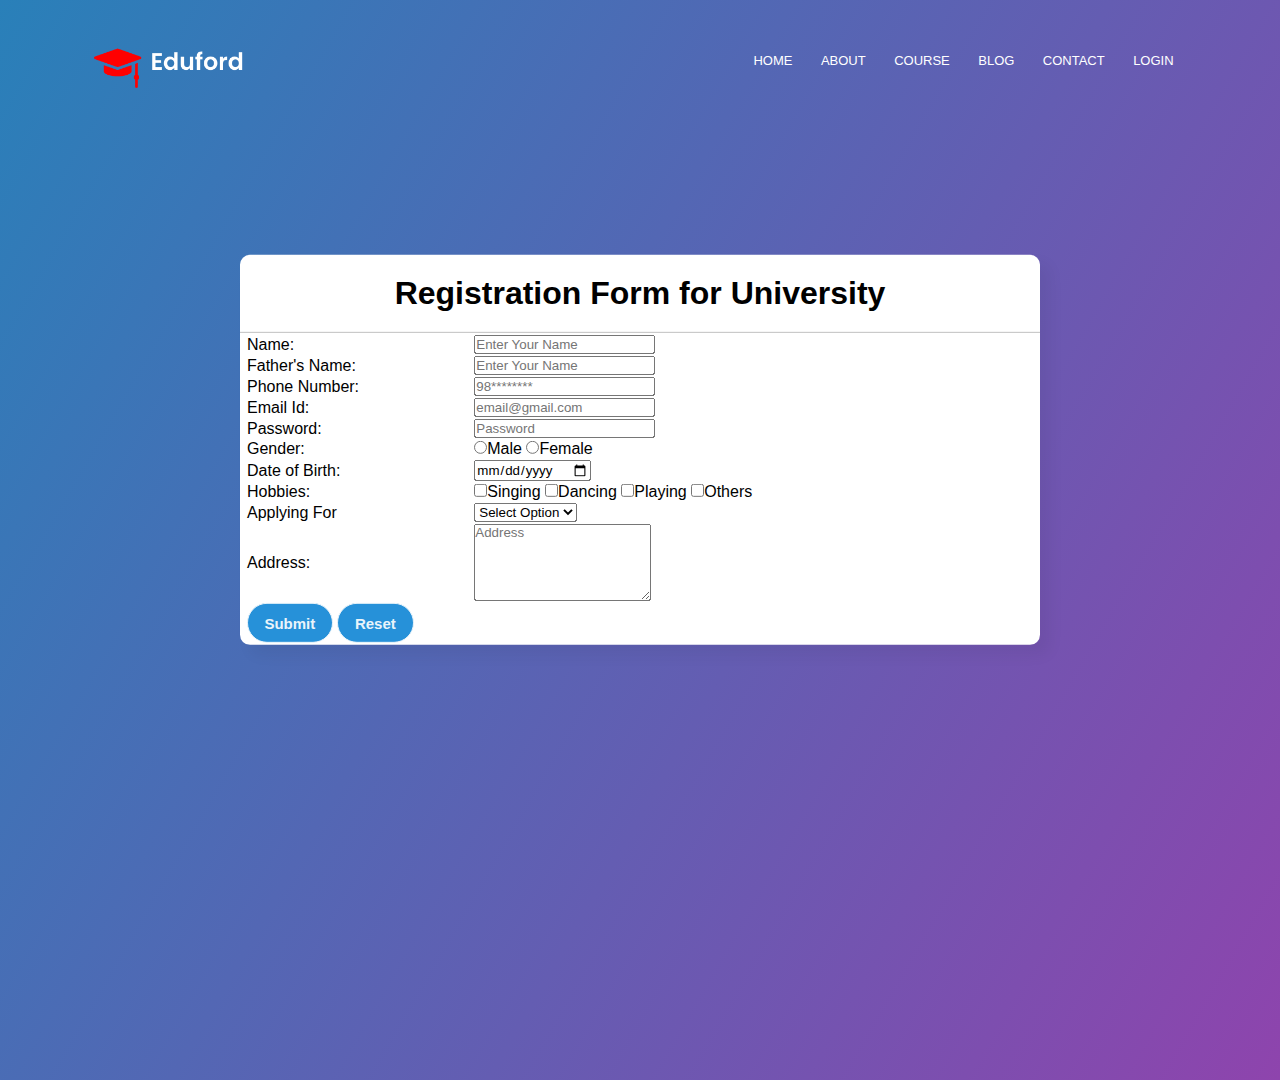
<file: admissionform.html>
<html>

    <head>
        <title>Registration Form</title>
        <link rel="stylesheet" href="admission.css">
    </head>
    <body>
        <section class="header">
            <nav>
                <a href="index.html"><img src="eduford_img/logo.png"></a>
                <div class="nav-links">
                <ul>
                    <li><a href="index.html">HOME</a></li>
                    <li><a href="about.html">ABOUT</a></li>
                    <li><a href="course.html">COURSE</a></li>
                    <li><a href="blog.html">BLOG</a></li>
                    <li><a href="contact.html">CONTACT</a></li>
                    <li><a href="loginfrom.html">LOGIN</a></li>
                </ul>
            </div>
     </nav>
        <div class="form">
        <h1>Registration Form for University</h1>
        <form>
            <table>
                <tr>
                    <td>
                        Name:
                    </td>
                    
                    <td>
                        <input type="text" placeholder="Enter Your Name" name="">
                    </td>
                <tr>
                    <td>
                       Father's Name:
                    </td>
                    <td>
                        <input type="text" placeholder="Enter Your Name" name="">
                    </td>
                </tr>
                <tr>
                    <td>
                        Phone Number:
                    </td>
                    <td>
                        <input type="phone" placeholder="98********">
                    </td>
                </tr>
                <tr>
                    <td>
                        Email Id:
                    </td>
                    <td>
                        <input type="email" placeholder="email@gmail.com">
                    </td>
                </tr>
                <tr>
                    <td>
                        Password:
                    </td>
                    <td>
                        <input type="password" placeholder="Password">
                    </td>
                </tr>
            <tr>
                <td>
                    Gender:
                </td>
                <td>
                    <input type="radio" name="gender">Male
                    <input type="radio" name="gender">Female
                </td>
            </tr>
            <tr>
                <td>
                    Date of Birth:
                </td>
                <td>
                    <input type="date">
                </td>
            </tr>
            <tr>
                <td>
                    Hobbies:
                </td>
                <td>
                    <input type="checkbox"singing>Singing
                    <input type="checkbox"Dancing>Dancing
                    <input type="checkbox"singing>Playing
                    <input type="checkbox"Dancing>Others
                    
            </tr>
            <tr>
                <td>
                    Applying For
                </td>
                <td>
                    <select>
                        <option>Select Option</option>
                        <option>Civil</option>
                        <option>Computer</option>
                        <option>Architecture</option>
                        <option>Mechanical</option>
                        <option>Chemical</option>
                        <option>Aerospace</option>
                    </select>
                </td>
            </tr>
            <tr>
                <td>
                    Address:
                </td>
                <td>
                    <textarea rows="5" col="14" placeholder="Address"></textarea>
                </td>
            </tr>
            <tr>
                <td>
                    <input type="submit" value="Submit">
                    <input type="reset" value="Reset">
                </td>
            </tr>
            </table>
        </form>
        </div>
        
        </body>
</html>
</file>
<file: admission.css>
*{
    margin: 0;
    padding: 0;
    box-sizing: border-box;
    font-family: "Poppins", sans-serif;
    
}
body {
  margin: 0;
  padding: 0;
  background: linear-gradient(120deg,#2980b9, #8e44ad);
  height: 120vh;
  overflow: hidden;
  justify-content: center;
  align-items: center;
  padding: 20px;
}
.form{
  position: absolute;
  top: 50%;
  left: 50%;
  transform: translate(-50%, -50%);
  width: 800px;
  background: white;
  border-radius: 10px;
  box-shadow: 10px 10px 15px rgba(0,0,0,0.05);}
    .form h1{
        text-align: center;
        padding: 20px 0;
        border-bottom: 1px solid silver;
      }
      td.text_field{
        position: relative;
        border-bottom: 2px solid #adadad;
        margin: 30px 0;
      }

    .form table{
            width: 100%;
            padding: 0 5px;
            height: 18px;
            font-size: 16px;
            border: none;
            background: none;
            outline: none;
          }
    
    input[type="submit"]{
        width: 38%;
        height: 40px;
        border: 1px solid;
        background: #2691d9;
        border-radius: 25px;
        font-size: 15px;
        color: #e9f4fb;
        font-weight: 700;
        cursor: pointer;
        outline: none;
      }
      input[type="reset"]{
        width: 34%;
        height: 40px;
        border: 1px solid;
        background: #2691d9;
        border-radius: 25px;
        font-size: 15px;
        color: #e9f4fb;
        font-weight: 700;
        cursor: pointer;
        outline: none;
      }
      nav{
        display: flex;
        padding: 2% 6%;
        justify-content: space-between;
        align-items: flex-start;
    }
    nav img{
      width: 150px;
  }
  .nav-links{
      flex: 1;
      text-align: right;
  }
  .nav-links ul li{
      list-style: none;
      display: inline-block;
      padding: 8px 12px;
      position: relative;
  }
  .nav-links ul li a{
      color: #fff;
      text-decoration: none;
      font-size: 13px;
  }
  .nav-links ul li::after{
      content: '';
      width: 0%;
      height: 2px;
      background: #f44336;
      display: block;
      margin: auto;
      transition: 0.5s;
  }
  .nav-links ul li:hover::after{
      width: 100%;
  }
</file>
